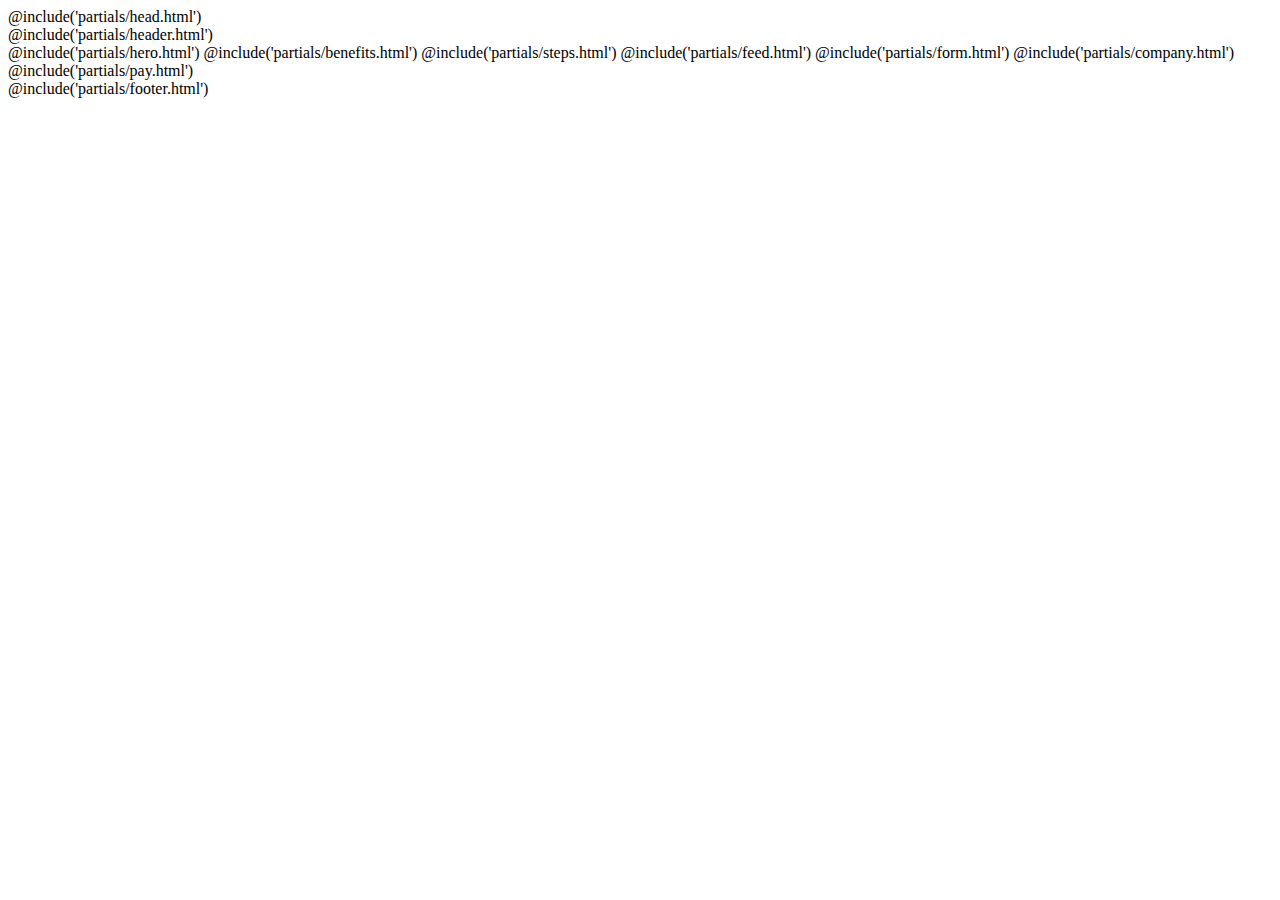
<file: src/index.html>
<!DOCTYPE html>
<html lang="ru" class="page">

@include('partials/head.html')

<body class="page__body">
  <div class="site-container">
    @include('partials/header.html')
    <main class="main">
      @include('partials/hero.html')
      @include('partials/benefits.html')
      @include('partials/steps.html')
      @include('partials/feed.html')
      @include('partials/form.html')
      @include('partials/company.html')
      @include('partials/pay.html')
    </main>
    @include('partials/footer.html')
  </div>
</body>

</html>
</file>
